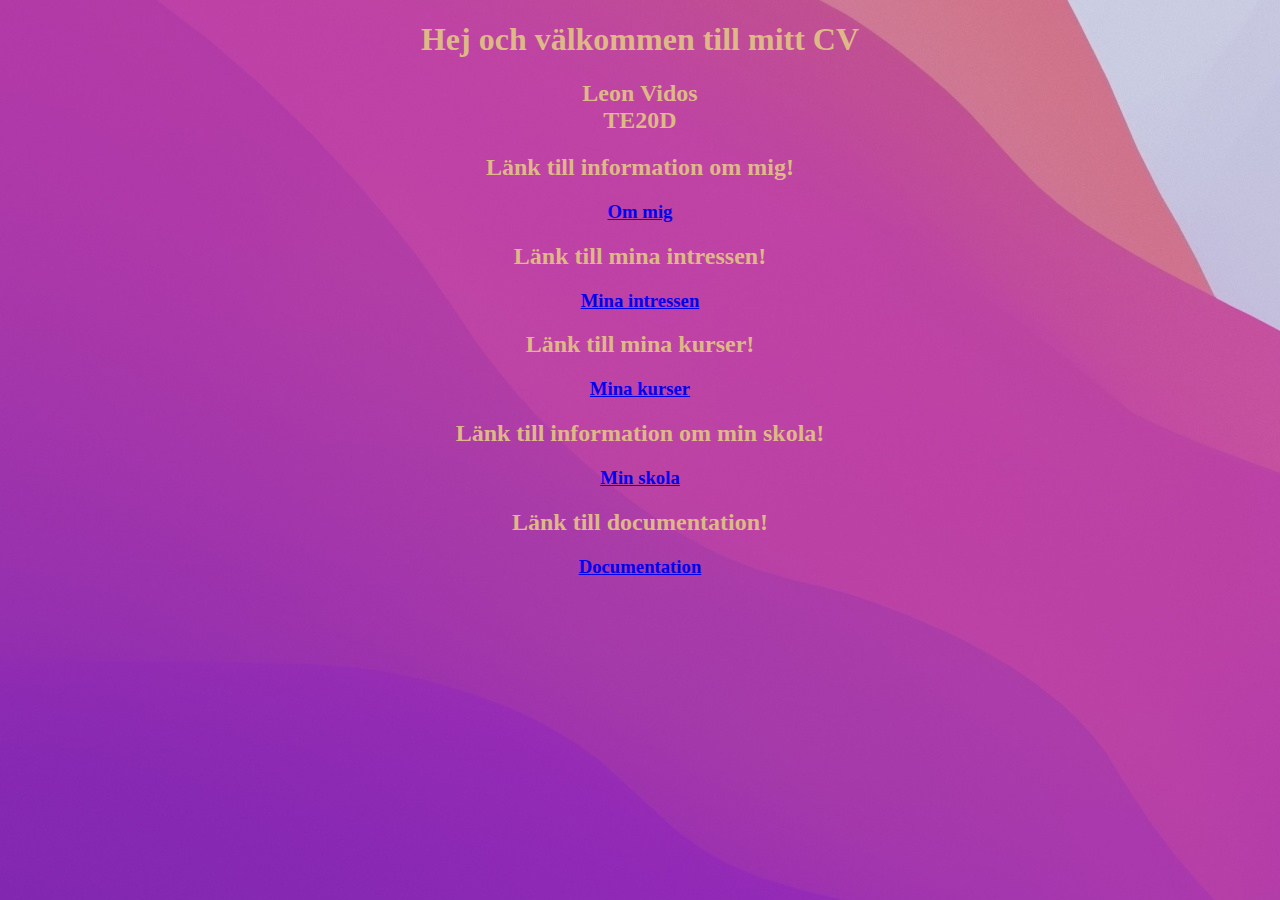
<file: CV/index.html>
<!DOCTYPE html> 
<head>
    <title>Leon Vidos CV</title>
    
    <h1>Hej och välkommen till mitt CV</h1> 
    <h2 class="text-align position-absolute"> Leon Vidos <br>TE20D</h2> 
    <link rel="stylesheet" type="text/css" href="style.css">

</head> 


<body>
    <link rel="stylesheet" type="text/css" href="style.css">
    <h2>Länk till information om mig!</h2>
    <h3> <a href="me.html" >Om mig</a></h3> 
    <h2>Länk till mina intressen!</h2>
    <h3> <a href="interest.html" >Mina intressen</a></h3>
    <h2>Länk till mina kurser!</h2>
    <h3> <a href="courses.html" >Mina kurser</a></h3>
    <h2>Länk till information om min skola!</h2>
    <h3> <a href="school.html"> Min skola</a></h3>
    <h2>Länk till documentation!</h2>
    <h3> <a href="documents.html"> Documentation</a></h3>

<body background="CV bild 2.jpg" text="Purple"></body>

</body>
</file>
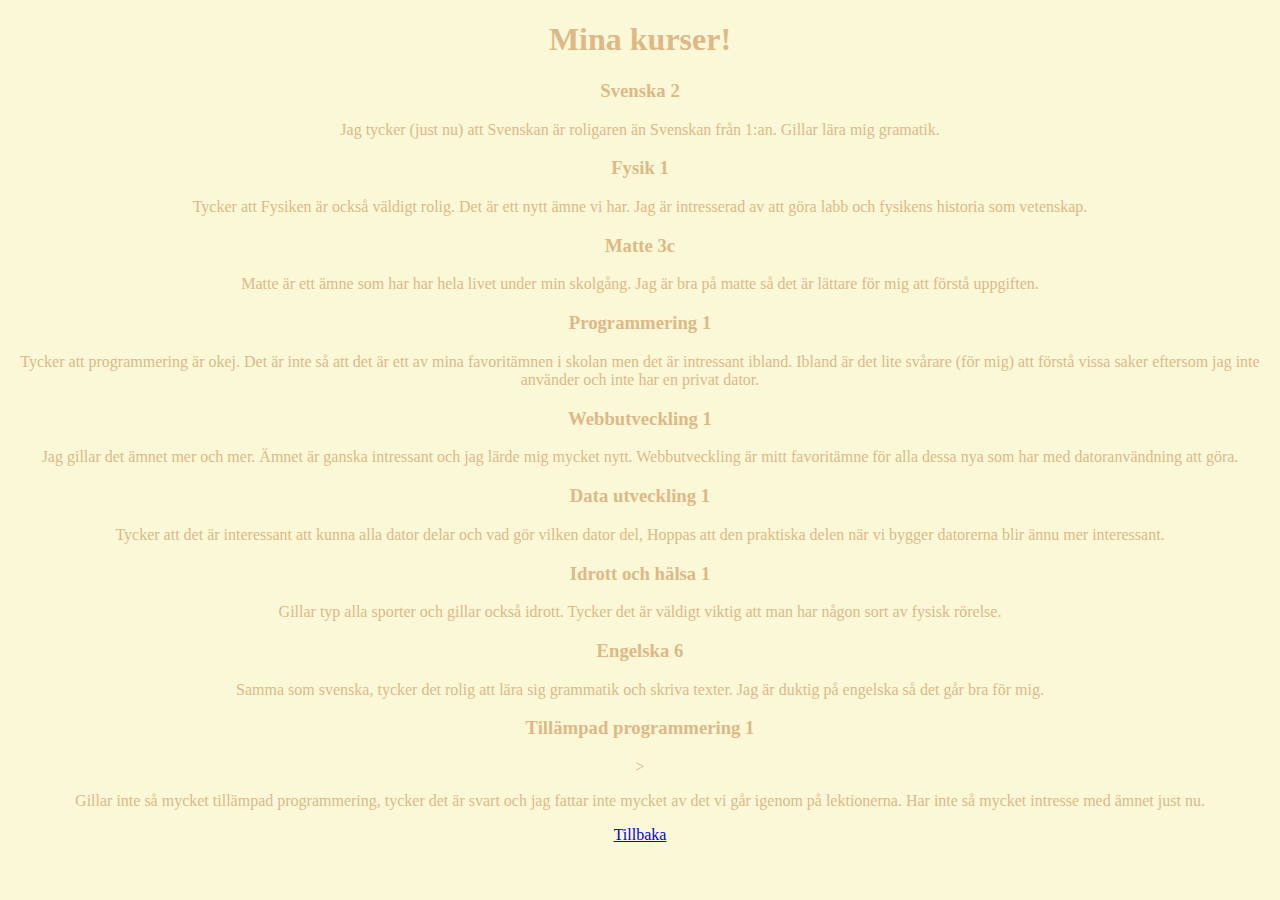
<file: CV/courses.html>
<!DOCTYPE html> 
<head>
    <title>Mina kurser</title> 
<h1>Mina kurser!</h1>
    <link rel="stylesheet" type="text/css" href="style.css">
</head> 
<body>
    
        <h3>Svenska 2</h3>  
        <p> 
            Jag tycker (just nu) att Svenskan är roligaren än Svenskan från 1:an. Gillar lära mig gramatik.
    
          <br>
        </p>
         
        <h3>Fysik 1</h3> 
        <p>
            Tycker att Fysiken är också väldigt rolig. Det är ett nytt ämne vi har. 
            Jag är intresserad av att göra labb och fysikens historia som vetenskap. 

          <br>
        </p>
          
        <h3>Matte 3c</h3> 
        <p>
           Matte är ett ämne som har har hela livet under min skolgång. 
           Jag är bra på matte så det är lättare för mig att förstå uppgiften.

           <br>
        </p> 

        <h3>Programmering 1</h3> 
        <p>
            Tycker att programmering är okej. Det är inte så att det är ett av mina favoritämnen i skolan men det är intressant ibland.
            Ibland är det lite svårare (för mig) att förstå vissa saker eftersom jag inte använder och inte har en privat dator.

           <br>
        </p>
          
        <h3>Webbutveckling 1</h3> 
        <p>
            Jag gillar det ämnet mer och mer. Ämnet är ganska intressant och jag lärde mig mycket nytt. 
            Webbutveckling är mitt favoritämne för alla dessa nya som har med datoranvändning att göra.  

           <br>
        </p> 
          
         <h3>Data utveckling 1</h3>
         <p>
             Tycker att det är interessant att kunna alla dator delar och vad gör vilken dator del, 
             Hoppas att den praktiska delen när vi bygger datorerna blir ännu mer interessant. 

            <br>
         </p> 

         <h3>Idrott och hälsa 1</h3> 
         <p>
            Gillar  typ alla sporter och gillar också idrott. Tycker det är väldigt viktig att man har någon sort av 
            fysisk rörelse. 

          <br>
         </p> 

         <h3>Engelska 6</h3>
         <p>
            Samma som svenska, tycker det rolig att lära sig grammatik och skriva texter. Jag är duktig på engelska så det går 
            bra för mig. 

          <br> 
         </p>
          
        <h3> Tillämpad programmering 1</h3>> 
        <p>
            Gillar inte så mycket tillämpad programmering, tycker det är svart och jag fattar inte mycket av det vi går igenom på
            lektionerna. Har inte så mycket intresse med ämnet just nu. 
            <br>
        </p> 
     
    
    
    </p>
</body> 

<!--Länk tillbaka till main sidan--> 
<p><a href="index.html"> Tillbaka</a></p>
</file>
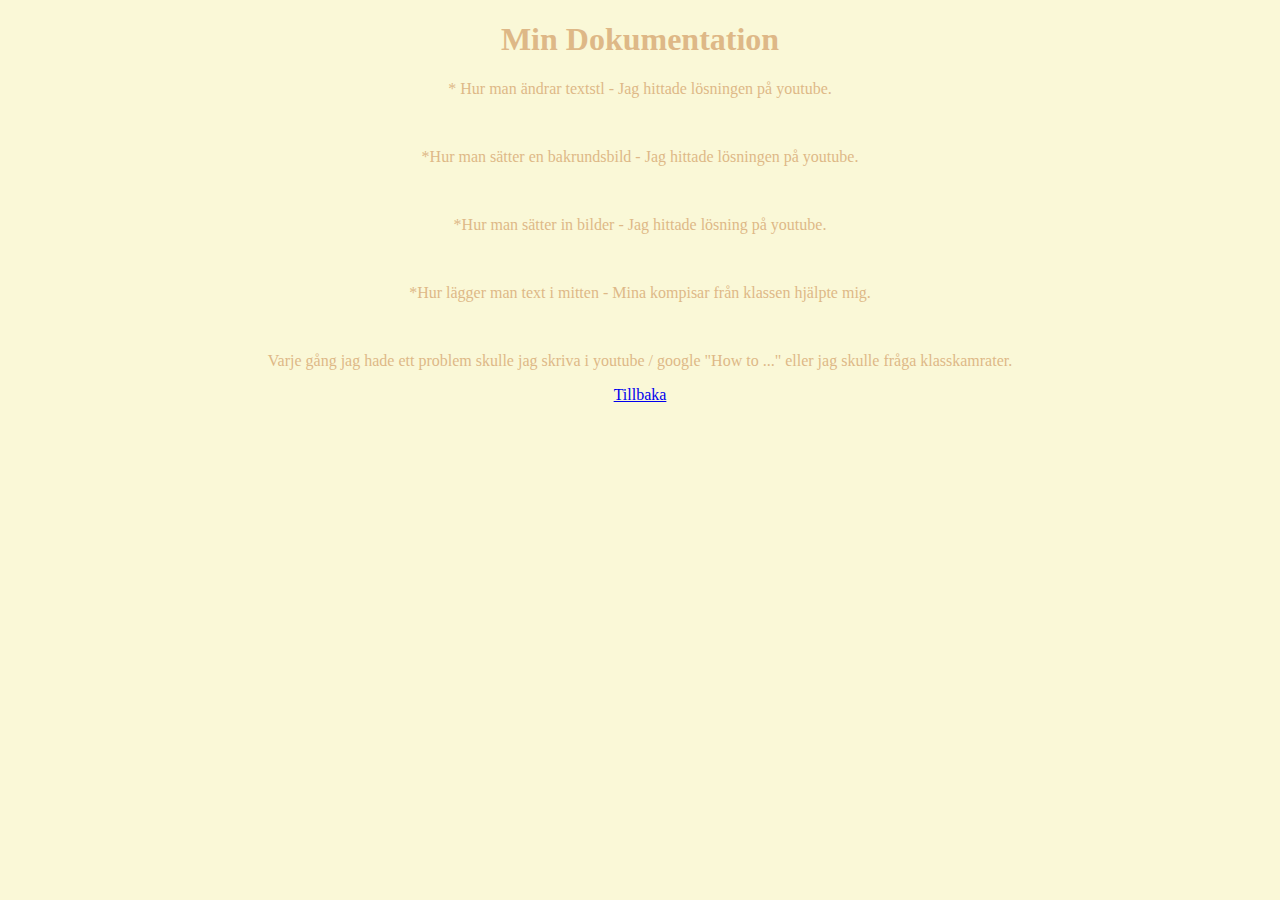
<file: CV/documents.html>
<!DOCTYPE html>
<head>
    <title>Dokumentation</title>
    <h1>Min Dokumentation</h1>
    <link rel="stylesheet" type="text/css" href="style.css"> 
</head>
<body>
    <p>* Hur man ändrar textstl - Jag hittade lösningen på youtube. </p> 
    <br> 
    <p>*Hur man sätter en bakrundsbild - Jag hittade lösningen på youtube.</p>
    <br>
    <p>*Hur man sätter in bilder - Jag hittade lösning på youtube.</p> 
    <br>  
    <p>*Hur lägger man text i mitten - Mina kompisar från klassen hjälpte mig.</p> 
    <br> 
    <p>Varje gång jag hade ett problem skulle jag skriva i youtube / google "How to ..." eller jag skulle fråga klasskamrater.</p>
</body> 

<!--Länk tillbaka till main sidan-->
<p><a href="index.html"> Tillbaka</a></p>
</file>
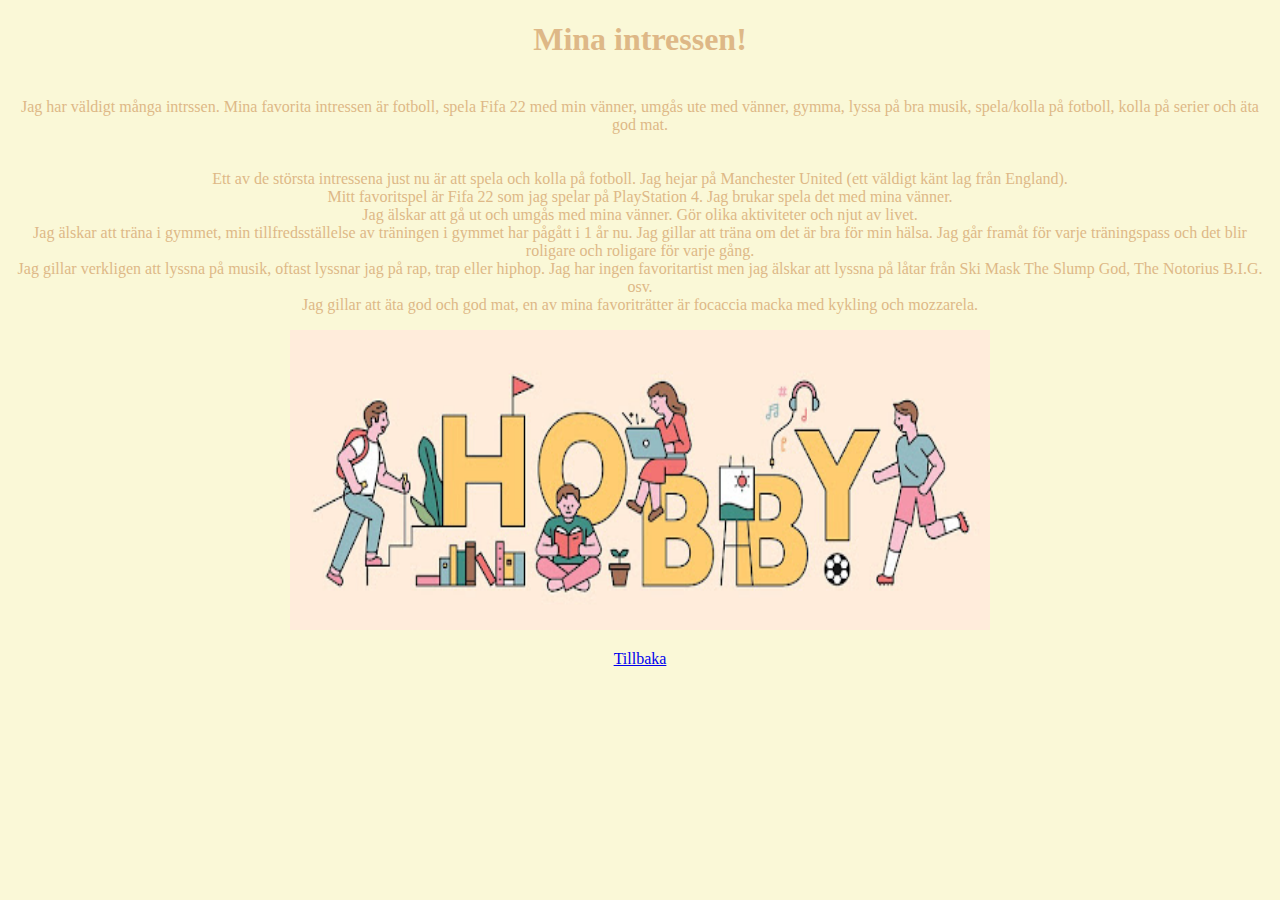
<file: CV/interest.html>
<!DOCTYPE html> 
<head>
<h1>Mina intressen!</h1>
    <link rel="stylesheet" type="text/css" href="style.css">
</head> 
<body>  
    <p> 
        <br>
        Jag har väldigt många intrssen. Mina favorita intressen är fotboll, spela Fifa 22 med min vänner, 
        umgås ute med vänner, gymma, lyssa på bra musik,
        spela/kolla på  fotboll, kolla på serier och äta god mat. 
        <br> 
        <br>
        <br>Ett av de största intressena just nu är att spela och kolla på fotboll. Jag hejar
        på Manchester United (ett väldigt känt lag från England).  
        <br>Mitt favoritspel är Fifa 22 som jag spelar på PlayStation 4.
        Jag brukar spela det med mina vänner.
        <br>Jag älskar att gå ut och umgås med mina vänner. 
        Gör olika aktiviteter och njut av livet. 
        <br>Jag älskar att träna i gymmet, min tillfredsställelse av träningen i gymmet har pågått i 1 år nu. 
        Jag gillar att träna om det är bra för min hälsa. 
        Jag går framåt för varje träningspass och det blir roligare och roligare för varje gång. 
        <br> Jag gillar verkligen att lyssna på musik, oftast lyssnar jag på rap, trap eller hiphop. 
        Jag har ingen favoritartist men jag älskar att lyssna på låtar från Ski Mask The Slump God, The Notorius B.I.G. osv. 
        <br> Jag gillar att äta god och god mat, en av mina favoriträtter är focaccia macka med kykling och mozzarela.  

    </p> 

    <img src="Hobby.jpg" alt="" width="700" height="300" > 
</body>  

<!--Länk tillbaka till main sida-->
<p><a href="index.html">Tillbaka</a></p>
</file>
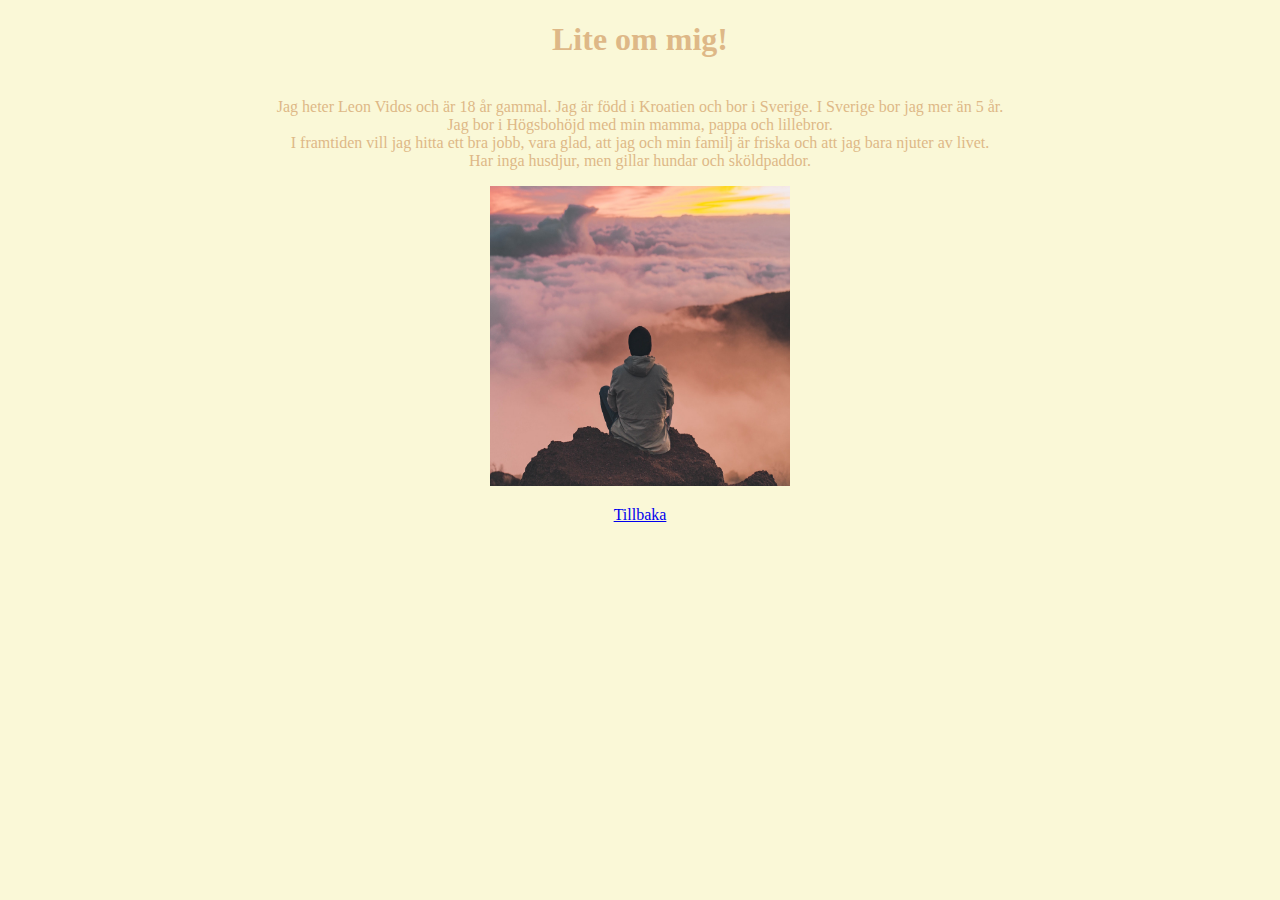
<file: CV/me.html>
<!DOCTYPE html>
<head>
<h1>Lite om mig!</h1>
    <link rel="stylesheet" type="text/css" href="style.css">
</head> 
<body>
<p> <br> Jag heter Leon Vidos och är 18 år gammal. Jag är född i Kroatien och bor i Sverige. I Sverige bor jag mer än 5 år. 
    <br> Jag bor i Högsbohöjd med min mamma, pappa och lillebror. 
    <br>I framtiden vill jag hitta ett bra jobb, vara glad, att jag och min familj är friska och att jag bara njuter av livet. 
    <br>Har inga husdjur, men gillar hundar och sköldpaddor. 
        
     </p> 

     <img src="Life.jpeg" alt="" width="300" height="300">

</body> 

<!--Länk tillbaka till main sidan-->
<p><a href="index.html"> Tillbaka</a></p>
</file>
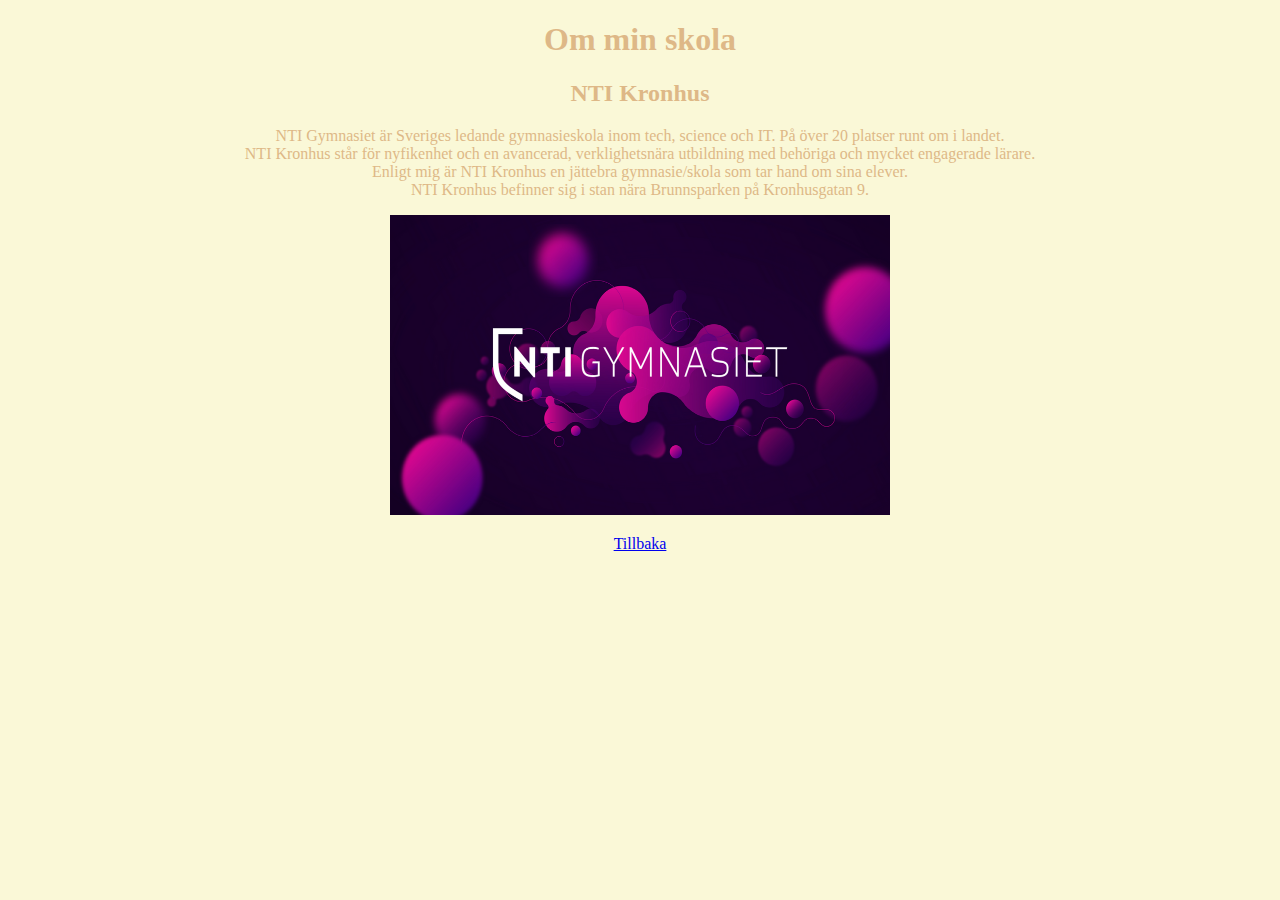
<file: CV/school.html>
<!DOCTYPE html>
<head> 
    <h1>Om min skola</h1>
    <link rel="stylesheet" type="text/css" href="style.css">
</head> 
<body>
    
    <h2>NTI Kronhus</h2>
    <p>NTI Gymnasiet är Sveriges ledande gymnasieskola inom tech, science och IT. 
        På över 20 platser runt om i landet. 
        <br>NTI Kronhus står för nyfikenhet och en avancerad, verklighetsnära utbildning med behöriga och mycket engagerade lärare.
        <br>Enligt mig är NTI Kronhus en jättebra gymnasie/skola som tar hand om sina elever. 
        <br>NTI Kronhus befinner sig i stan nära Brunnsparken på Kronhusgatan 9. 
    
    </p> 

   <img src="Nti Kronhus bild.png" alt="" width="500" height="300">

</body> 
<!--Länk tillbaka till main sidan--> 
<p><a href="index.html">Tillbaka</a></p>
</file>
<file: CV/style.css>
body {
    background-color: rgb(250, 248, 215); 
    margin: 1oopx;
    font-family: 'Times New Roman', Times, serif;
    color: burlywood;
    text-align: center; 
} 

h1{
    font-family: 'Times New Roman', Times, serif;
}
</file>
